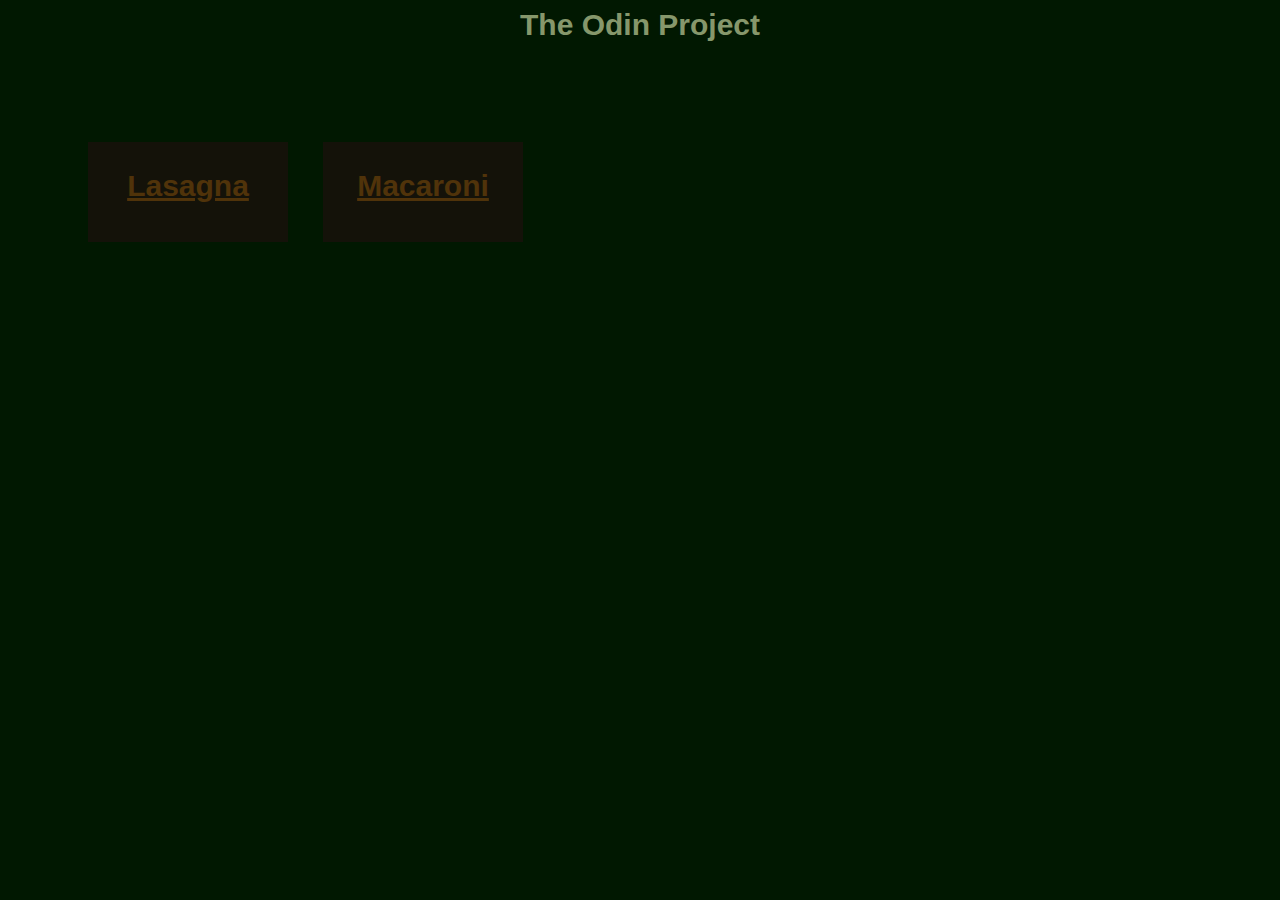
<file: index.html>
<!DOCTYPE html>
<html lang = "en">
    <head>
        <meta charset = "UTF-8">
        <title>Recipes</title>
        <link rel = "stylesheet" href = "styles.css">
    </head>
<body class = "body homepage">
    <div class = "background"></div>
    <div class = "title">The Odin Project</div>
    
    <div class = "lasagna-text">
    <a href = "recipes/lasagna.html">Lasagna</a>
    </div>
    <div class = "macaroni-text">
    <a href = "recipes/macaroni.html">Macaroni</a>
    </div>
</body>
</html>
</file>
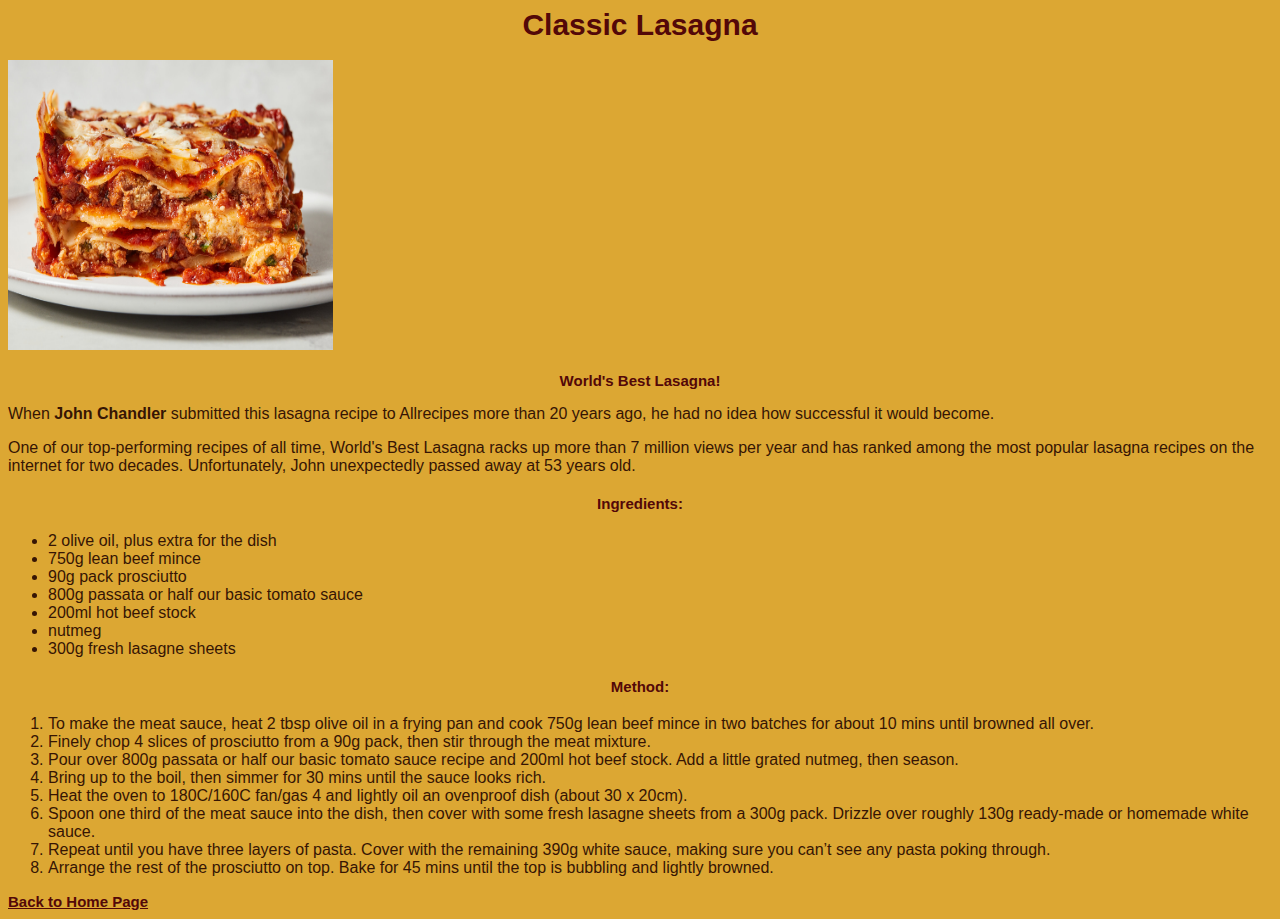
<file: recipes/lasagna.html>
<!DOCTYPE html>
<html lang = "en">
    <head>
        <meta charset = "UTF-8">
        <title>Lasagna</title>
        <link rel = "stylesheet" href="../styles.css">
    </head>
<body class = "body lasagna">
    
    <div class = "title lasagna">Classic Lasagna</div>
    <div>&nbsp;</div>
    <img class = "picture" src = "../img/Lasagna.jpg" alt = "A picture of a Lasagna" height = "290" width="325">
    
    <div>&nbsp;</div>

    <div class = "title subtitle"><strong>World's Best Lasagna!</strong></div>
    
    <p class = "paragraph">
        When <strong>John Chandler</strong> submitted this lasagna recipe to Allrecipes more than 20 years ago, he had no idea how successful it would become.
     </p>
     
     <p class = "paragraph">
        One of our top-performing recipes of all time, World's Best Lasagna racks up more than 7 million views per year and has ranked among the most popular lasagna recipes on the internet for two decades. Unfortunately, John unexpectedly passed away at 53 years old.
     </p>

     <h4 class = "title subtitle">Ingredients:</h4>
     <ul class = "paragraph">
        <li>2 olive oil, plus extra for the dish</li>
        <li>750g lean beef mince</li>
        <li>90g pack prosciutto</li>
        <li>800g passata or half our basic tomato sauce</li>
        <li>200ml hot beef stock</li>
        <li>nutmeg</li>
        <li>300g fresh lasagne sheets</li>
    </ul>
    <h4 class = "title subtitle">Method:</h4>
    <ol class = "paragraph">
        <li>
            To make the meat sauce, heat 2 tbsp olive oil in a frying pan and cook 750g lean beef mince in two batches for about 10 mins until browned all over.
        </li>
        <li>
            Finely chop 4 slices of prosciutto from a 90g pack, then stir through the meat mixture.
        </li>
        <li>
            Pour over 800g passata or half our basic tomato sauce recipe and 200ml hot beef stock. Add a little grated nutmeg, then season.
        </li>
        <li>
            Bring up to the boil, then simmer for 30 mins until the sauce looks rich.
        </li>
        <li>
            Heat the oven to 180C/160C fan/gas 4 and lightly oil an ovenproof dish (about 30 x 20cm).
        </li>
        <li>
            Spoon one third of the meat sauce into the dish, then cover with some fresh lasagne sheets from a 300g pack. Drizzle over roughly 130g ready-made or homemade white sauce.
        </li>
        <li>
            Repeat until you have three layers of pasta. Cover with the remaining 390g white sauce, making sure you can’t see any pasta poking through.
        </li>
        <li>
            Arrange the rest of the prosciutto on top. Bake for 45 mins until the top is bubbling and lightly browned.
        </li>
    </ol>
    <a class = "title subtitle" href = "../index.html">Back to Home Page</a>
</body>
</html>
</file>
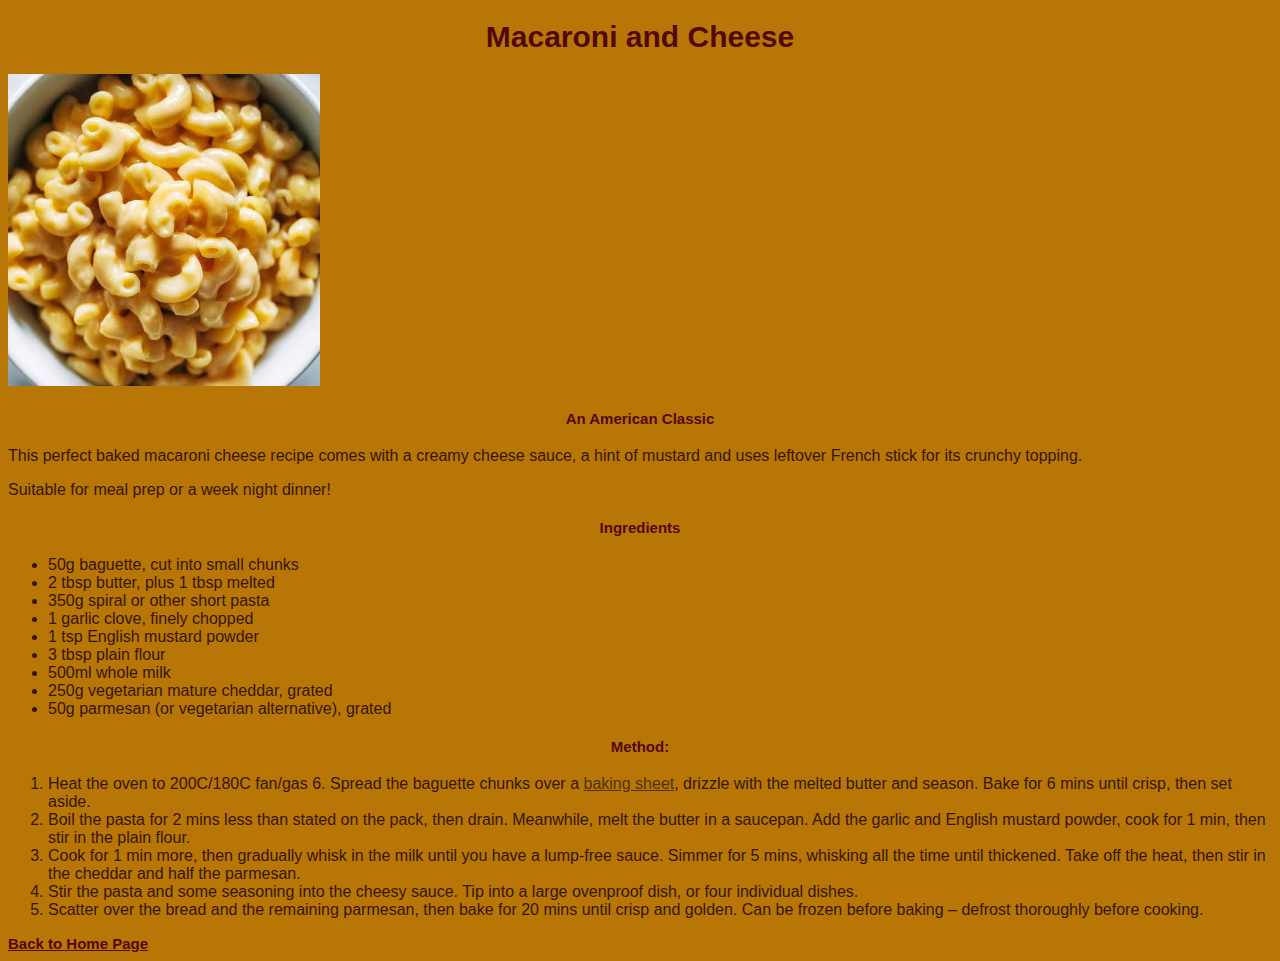
<file: recipes/macaroni.html>
<!DOCTYPE html>
<html lang = "en">
    <head>
        <meta charset = "UTF-8">
        <title>Macaroni</title>
        <link rel = "stylesheet" href="../styles.css">
    </head>
    <body class = "body mac">
        <h1 class = "title lasagna">Macaroni and Cheese</h1>
        <img src = "../img/mac.jpeg" alt = "A picture of Mac and Cheese" height = "312" width ="312">
        <h4 class = "title subtitle">An American Classic</h4>
        <p class = "paragraph">This perfect baked macaroni cheese recipe comes with a creamy cheese sauce, a hint of mustard and uses leftover French stick for its crunchy topping.</p>
        <p class = "paragraph">Suitable for meal prep or a week night dinner!</p>
        <h4 class = "title subtitle">Ingredients</h4>
        <ul class = "paragraph">
            <li>50g baguette, cut into small chunks</li>
            <li>2 tbsp butter, plus 1 tbsp melted</li>
            <li>350g spiral or other short pasta</li>
            <li>1 garlic clove, finely chopped</li>
            <li>1 tsp English mustard powder</li>
            <li>3 tbsp plain flour</li>
            <li>500ml whole milk</li>
            <li>250g vegetarian mature cheddar, grated</li>
            <li>50g parmesan (or vegetarian alternative), grated</li>
        </ul>
        <h4 class = "title subtitle">Method:</h4>
        <ol class = "paragraph">
            <li>Heat the oven to 200C/180C fan/gas 6. Spread the baguette chunks over a <a href = "https://www.bbcgoodfood.com/content/kimberley-wilsons-top-5-baking-trays" target = "_blank" rel = "noopener noreferrer">baking sheet</a>, drizzle with the melted butter and season. Bake for 6 mins until crisp, then set aside.</li>
            <li>Boil the pasta for 2 mins less than stated on the pack, then drain. Meanwhile, melt the butter in a saucepan. Add the garlic and English mustard powder, cook for 1 min, then stir in the plain flour.</li>
            <li>Cook for 1 min more, then gradually whisk in the milk until you have a lump-free sauce. Simmer for 5 mins, whisking all the time until thickened. Take off the heat, then stir in the cheddar and half the parmesan.</li>
            <li>Stir the pasta and some seasoning into the cheesy sauce. Tip into a large ovenproof dish, or four individual dishes.</li>
            <li>Scatter over the bread and the remaining parmesan, then bake for 20 mins until crisp and golden. Can be frozen before baking – defrost thoroughly before cooking.</li>
        </ol>
        <a class = "title subtitle"href = "../index.html">Back to Home Page</a>

    </body>
</html>
</file>
<file: styles.css>
.title {
    font-family:Verdana, Geneva, Tahoma, sans-serif;
    font-size: 30px;
    text-align: center;
    color: rgb(134, 151, 107);
    font-weight: 800;
}

a:link{
    color: rgb(80, 51, 10);
}

a:visited {
    color: rgb(132, 212, 3);
}

a:hover{
    color: rgb(171, 141, 97);
}

.title.lasagna {
    color: rgb(83, 8, 8);
}
.title.subtitle{
    font-size: 15px;
    color: rgb(83, 8, 8);
}
.body.homepage {
    background: rgb(1, 24, 1);
}

.recipe-list{
    color: rgba(28, 138, 3, 0.697);
    font-family: Verdana, Geneva, Tahoma, sans-serif;
    font-size: larger;
    font-weight: 200;
}

.body.lasagna {
    background: rgb(220, 167, 51);
}

.paragraph{
    font-family:'Gill Sans', 'Gill Sans MT', Calibri, 'Trebuchet MS', sans-serif;
    color:rgb(54, 21, 4);
}

.body.mac{
    background-color: rgb(183, 118, 6);
}

.title.mac{
    color: rgb(84, 40, 2);
}

.lasagna-text{
    background-color: #141209;
    
    text-align: center;
    font-size: 30px;
    font-family:Verdana, Geneva, Tahoma, sans-serif;
    font-weight: bolder;
    height: 100px;
    width: 200px;
    padding: 27px;
    margin-top: 100px;
    margin-left: 80px;
    box-sizing: border-box;
}

.macaroni-text{
    background-color: #141209;
    
    text-align: center;
    font-size: 30px;
    font-family:Verdana, Geneva, Tahoma, sans-serif;
    font-weight: bolder;
    height: 100px;
    width: 200px;
    padding: 27px;
    margin-top: -100px;
    margin-left: 315px;
    box-sizing: border-box;
}
</file>
